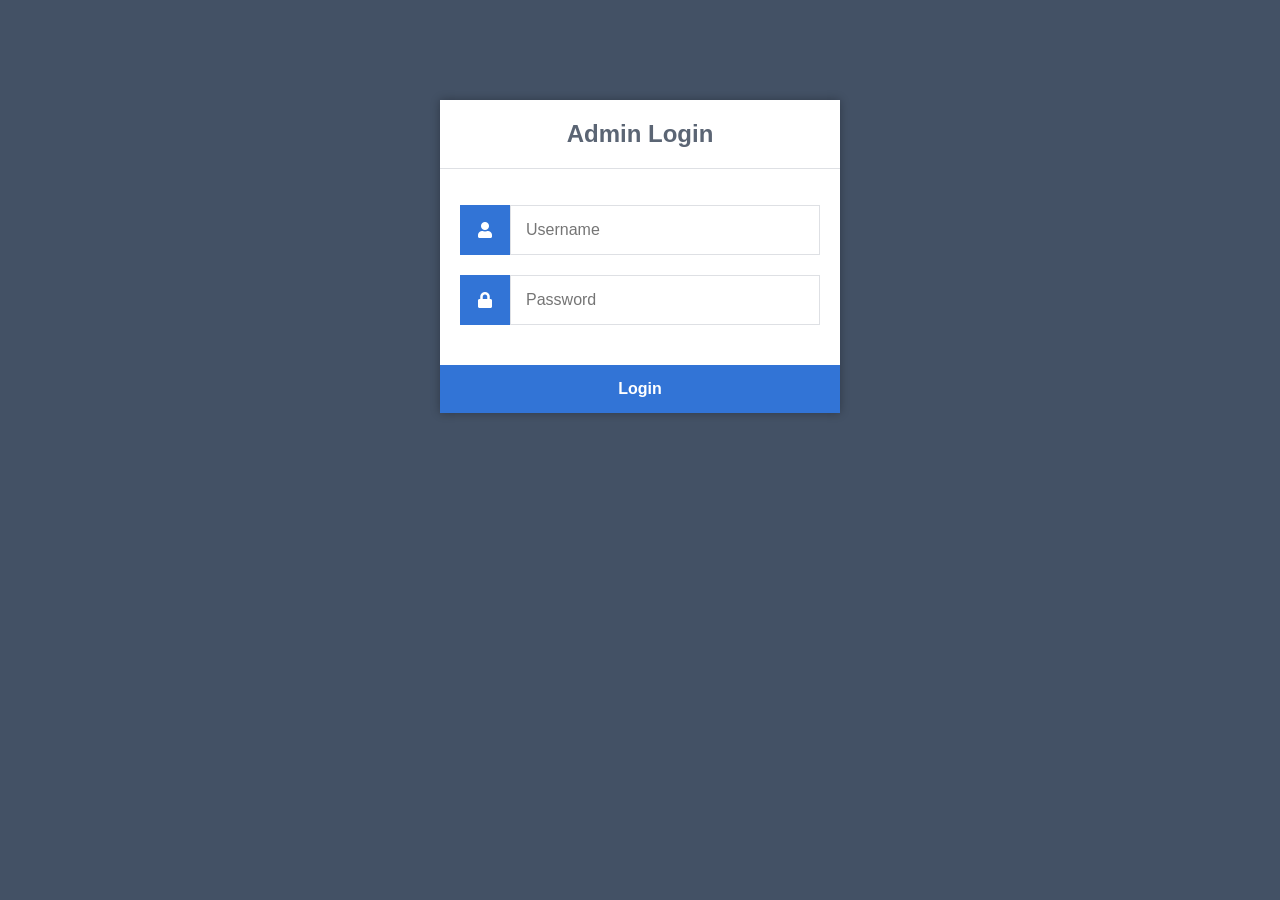
<file: cybercafelogin-master/index.html>
<html>
<head>
    <meta charset="utf-8">
    <title>Login</title>
    <link rel="stylesheet" href="https://use.fontawesome.com/releases/v5.7.1/css/all.css">
    <link href="style.css" rel="stylesheet" type="text/css">
</head>
<body>
<div class="login">
    <h1>Admin Login</h1>
    <form action="authenticate.php" method="post">
        <label for="username">
            <i class="fas fa-user"></i>
        </label>
        <input type="text" name="username" placeholder="Username" id="username" required>
        <label for="password">
            <i class="fas fa-lock"></i>
        </label>
        <input type="password" name="password" placeholder="Password" id="password" required>
        <input type="submit" value="Login">
    </form>
</div>
</body>
</html>
</file>
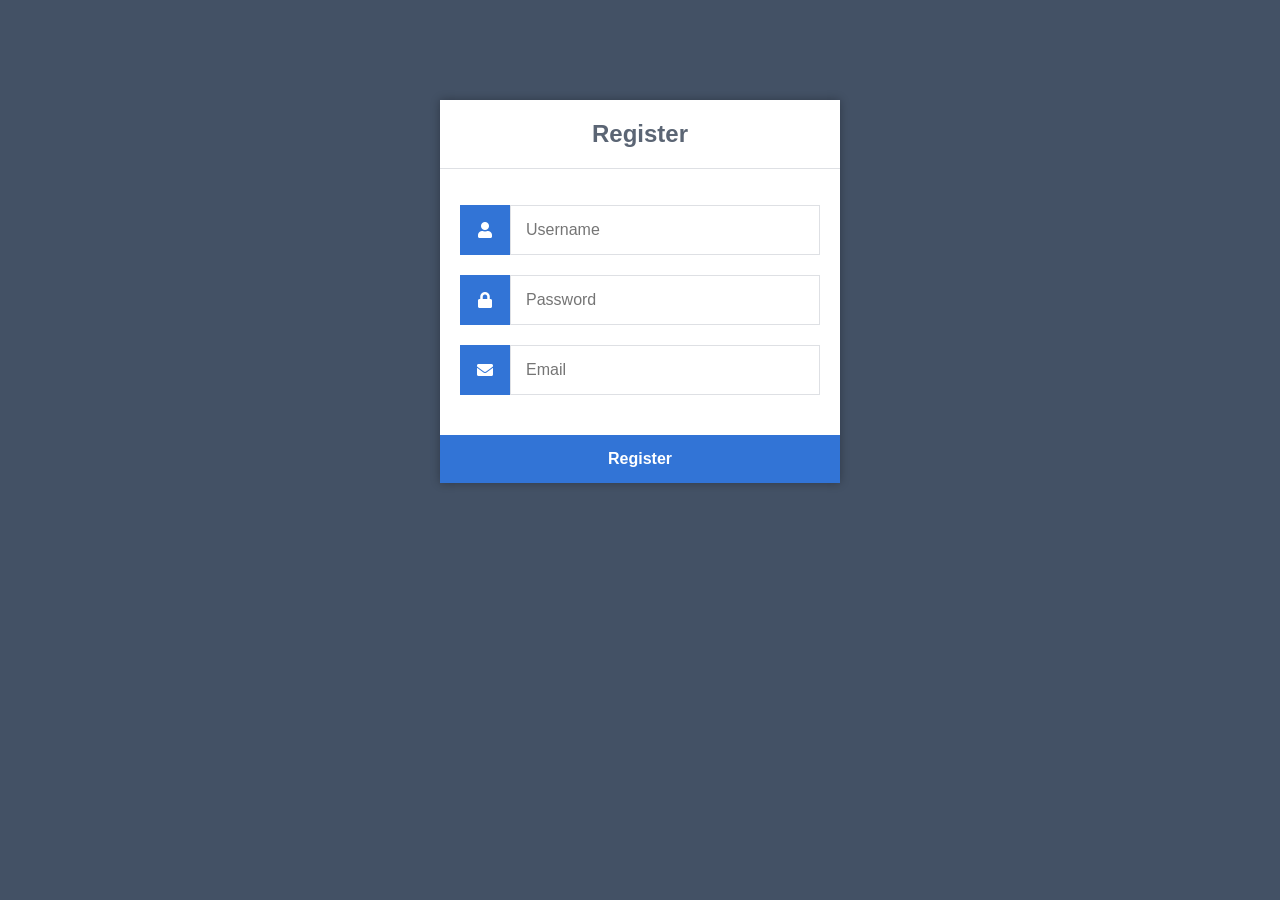
<file: cybercafelogin-master/adminuser/register.html>
<!DOCTYPE html>
<html>
<head>
    <meta charset="utf-8">
    <title>Register</title>
    <link rel="stylesheet" href="https://use.fontawesome.com/releases/v5.7.1/css/all.css">
    <link href="../adminuser/cssfor/style.css" rel="stylesheet" type="text/css">
</head>
<body>
<div class="register">
    <h1>Register</h1>
    <form action="register.php" method="post" autocomplete="off">
        <label for="username">
            <i class="fas fa-user"></i>
        </label>
        <input type="text" name="username" placeholder="Username" id="username" required>
        <label for="password">
            <i class="fas fa-lock"></i>
        </label>
        <input type="password" name="password" placeholder="Password" id="password" required>
        <label for="email">
            <i class="fas fa-envelope"></i>
        </label>
        <input type="email" name="email" placeholder="Email" id="email" required>
        <input type="submit" value="Register">
    </form>
</div>
</body>
</html>
</file>
<file: cybercafelogin-master/style.css>
*{
    box-sizing: border-box;
    font-family: -apple-system, BlinkMacSystemFont, "segoe ui", roboto, oxygen, ubuntu, cantarell, "fira sans", "droid sans", "helvetica neue", Arial, sans-serif;
    font-size: 16px;
    -webkit-font-smoothing: antialiased;
    -moz-osx-font-smoothing: grayscale;
}
body {
    background-color: #435165;
}
.login {
    width: 400px;
    background-color: #ffffff;
    box-shadow: 0 0 9px 0 rgba(0, 0, 0, 0.3);
    margin: 100px auto;
}
.login h1 {
    text-align: center;
    color: #5b6574;
    font-size: 24px;
    padding: 20px 0 20px 0;
    border-bottom: 1px solid #dee0e4;
}
.login form {
    display: flex;
    flex-wrap: wrap;
    justify-content: center;
    padding-top: 20px;
}
.login form label {
    display: flex;
    justify-content: center;
    align-items: center;
    width: 50px;
    height: 50px;
    background-color: #3274d6;
    color: #ffffff;
}
.login form input[type="password"], .login form input[type="text"] {
    width: 310px;
    height: 50px;
    border: 1px solid #dee0e4;
    margin-bottom: 20px;
    padding: 0 15px;
}
.login form input[type="submit"] {
    width: 100%;
    padding: 15px;
    margin-top: 20px;
    background-color: #3274d6;
    border: 0;
    cursor: pointer;
    font-weight: bold;
    color: #ffffff;
    transition: background-color 0.2s;
}
.login form input[type="submit"]:hover {
    background-color: #2868c7;
    transition: background-color 0.2s;
}
</file>
<file: cybercafelogin-master/adminuser/cssfor/style.css>
* {
    box-sizing: border-box;
    font-family: -apple-system, BlinkMacSystemFont, "segoe ui", roboto, oxygen, ubuntu, cantarell, "fira sans", "droid sans", "helvetica neue", Arial, sans-serif;
    font-size: 16px;
    -webkit-font-smoothing: antialiased;
    -moz-osx-font-smoothing: grayscale;
}
body {
    background-color: #435165;
    margin: 0;
}
.register {
    width: 400px;
    background-color: #ffffff;
    box-shadow: 0 0 9px 0 rgba(0, 0, 0, 0.3);
    margin: 100px auto;
}
.register h1 {
    text-align: center;
    color: #5b6574;
    font-size: 24px;
    padding: 20px 0 20px 0;
    border-bottom: 1px solid #dee0e4;
}
.register form {
    display: flex;
    flex-wrap: wrap;
    justify-content: center;
    padding-top: 20px;
}
.register form label {
    display: flex;
    justify-content: center;
    align-items: center;
    width: 50px;
    height: 50px;
    background-color: #3274d6;
    color: #ffffff;
}
.register form input[type="password"], .register form input[type="text"], .register form input[type="email"] {
    width: 310px;
    height: 50px;
    border: 1px solid #dee0e4;
    margin-bottom: 20px;
    padding: 0 15px;
}
.register form input[type="submit"] {
    width: 100%;
    padding: 15px;
    margin-top: 20px;
    background-color: #3274d6;
    border: 0;
    cursor: pointer;
    font-weight: bold;
    color: #ffffff;
    transition: background-color 0.2s;
}
.register form input[type="submit"]:hover {
    background-color: #2868c7;
    transition: background-color 0.2s;
}
</file>
